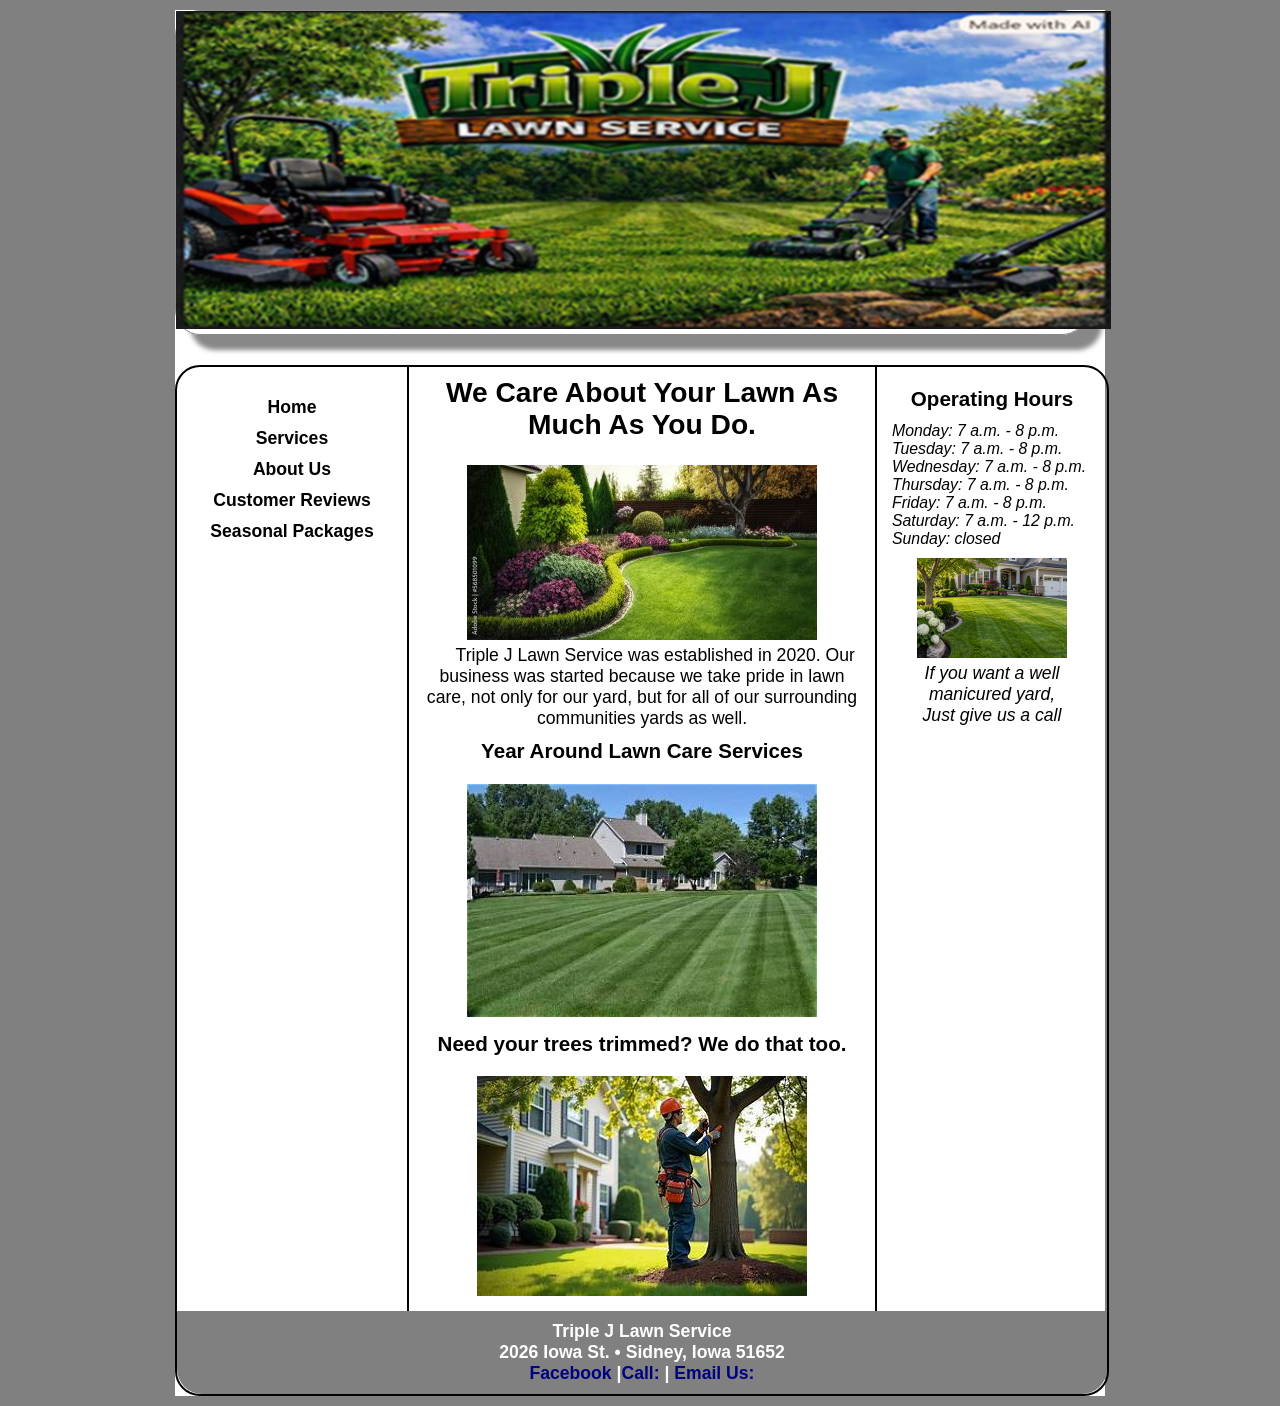
<file: about_us.html>
<!DOCTYPE html>
<html lang="en">
  <head>
	<!-- 
		Final Project CMIS 410
		Author: Brad Gilbert
		Date: 11/2/2026
		
		These web pages are for educational purposes only, all content should be considered fictional. 
	
	-->

<meta http-equiv = "Content-Type" content = "text/html; charset=utf-8" />
<title>Triple J Lawn Service</title>
   <link href="styles.css" rel="stylesheet" />


</head>

<body>

<div id = "container"> 

<header> 

<a href="index.html"><img src="images/headerlogo.png" alt="Triple J Logo"/></a>

</header> 

<div id = "wrapper">
		 
<nav> 
	<ul>
	  <li><a href = "index.html">Home</a></li>
	  <li><a href = "services.html">Services</a></li>
	  <li><a href = "about_us.html">About Us</a></li>
	  <li><a href = "customer_reviews.html">Customer Reviews</a></li>
	  <li><a href = "seasonal_packages.html">Seasonal Packages</a></li>
	</ul>
</nav> 
	 
<article id = "main"> 

<h2>We Care About Your Lawn As Much As You Do.</h2>

<figure>
  <img src = "images/landscape.jpg" alt = "Landscaping"  />
	<p>Triple J Lawn Service was established in 2020. Our business was started because we take pride in lawn care, not only for our yard, but for all of our surrounding communities yards as well.</p>
</figure>

<h3>Year Around Lawn Care Services</h3>

<figure>
  <img src = "images/stripes.jpg" alt = "Lawn Striping"  />
</figure>	

<h3>Need your trees trimmed? We do that too. </h3>

<figure>
  <img src = "images/treetrimming.jpg" alt = "Tree Trimming"  />
</figure>	

</article> <!-- end main -->

<aside> 

<h3>Operating Hours</h3>

	<p>Monday: 7 a.m. - 8 p.m.</p>
	<p>Tuesday: 7 a.m. - 8 p.m.</p>
	<p>Wednesday:  7 a.m. - 8 p.m.</p>
	<p>Thursday: 7 a.m. - 8 p.m.</p>
	<p>Friday: 7 a.m. - 8 p.m.</p>
	<p>Saturday: 7 a.m. - 12 p.m.</p>
	<p>Sunday: closed </p>

<figure>
  <img src = "images/Designer.png" alt = "Manicured Yard"  />

  <figcaption>
    If you want a well manicured yard,<br />
    Just give us a call
  </figcaption> 
</figure>

</aside>   

<footer> 

	<p>Triple J Lawn Service<br />
	2026 Iowa St. &bull; Sidney, Iowa 51652<br />
	<a href = "https://facebook.com" target="_blank">Facebook</a>  |<a href = "tel:+1235556789">Call: </a> | <a href = "contact@triplejlawnservice.com">Email Us: </a></p>

</footer>  

</div> <!-- end wrapper --> 
</div> <!-- end container -->

</body>
</html>
</file>
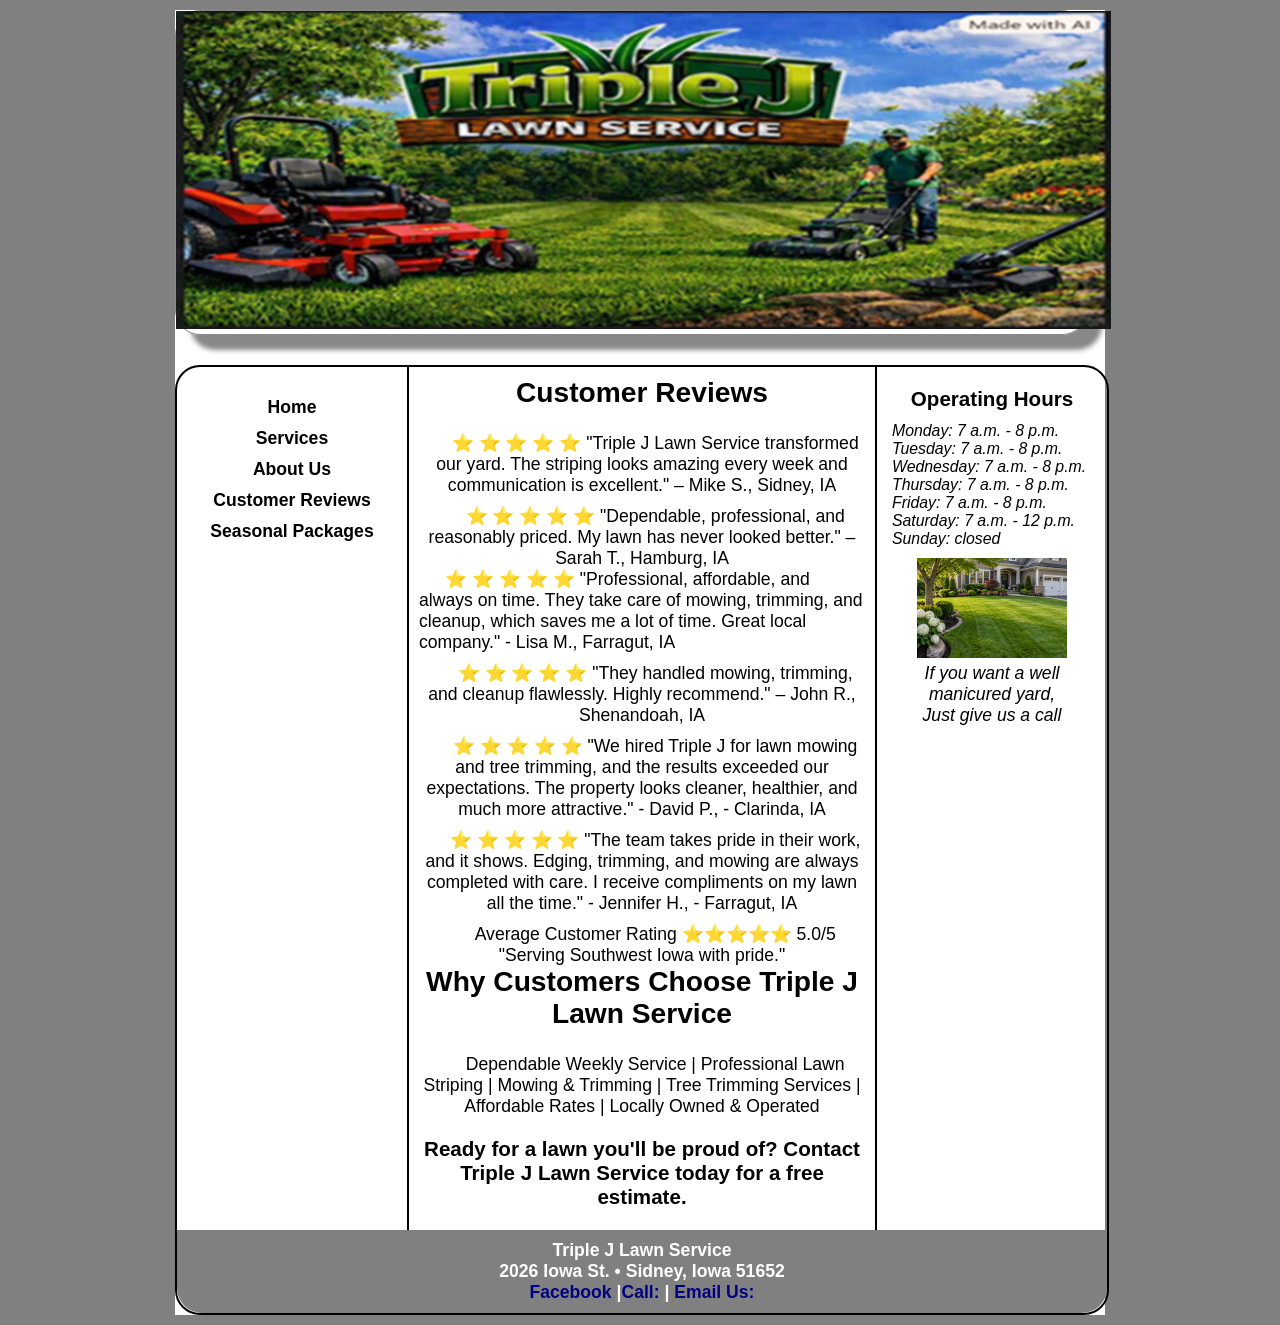
<file: customer_reviews.html>
<!DOCTYPE html>
<html lang="en">
  <head>
	<!-- 
		Final Project CMIS 410
		Author: Brad Gilbert
		Date: 11/11/2026
		
		These web pages are for educational purposes only, all content should be considered fictional. 
	
	-->

<meta http-equiv = "Content-Type" content = "text/html; charset=utf-8" />
<title>Triple J Lawn Service</title>
   <link href="styles.css" rel="stylesheet" />
	

</head>

<body>

<div id = "container"> 

<header> 

<a href="index.html"><img src="images/headerlogo.png" alt="Triple J Logo"/></a>

</header> 

<div id = "wrapper">
		 
<nav> 
	<ul>
	  <li><a href = "index.html">Home</a></li>
	  <li><a href = "services.html">Services</a></li>
	  <li><a href = "about_us.html">About Us</a></li>
	  <li><a href = "customer_reviews.html">Customer Reviews</a></li>
	  <li><a href = "seasonal_packages.html">Seasonal Packages</a></li>
	</ul>
</nav> 
	 
<article id = "main"> 

<h2>Customer Reviews</h2>

<figure>
  
	<p> ⭐ ⭐ ⭐ ⭐ ⭐ "Triple J Lawn Service transformed our yard. The striping looks amazing every week and communication is excellent." – Mike S., Sidney, IA</p>
</figure>

<figure>

	<p> ⭐ ⭐ ⭐ ⭐ ⭐ "Dependable, professional, and reasonably priced. My lawn has never looked better." – Sarah T., Hamburg, IA</p>
  
</figure>	

	<p> ⭐ ⭐ ⭐ ⭐ ⭐ "Professional, affordable, and always on time. They take care of mowing, trimming, and cleanup, which saves me a lot of time. Great local company." - Lisa M., Farragut, IA</p>


<figure>
	<p> ⭐ ⭐ ⭐ ⭐ ⭐ "They handled mowing, trimming, and cleanup flawlessly. Highly recommend." – John R., Shenandoah, IA</p>
</figure>	

<figure>
	<p>	⭐ ⭐ ⭐ ⭐ ⭐ "We hired Triple J for lawn mowing and tree trimming, and the results exceeded our expectations. The property looks cleaner, healthier, and much more attractive." - David P., - Clarinda, IA</p>
</figure>

<figure>
	<p>	⭐ ⭐ ⭐ ⭐ ⭐ "The team takes pride in their work, and it shows. Edging, trimming, and mowing are always completed with care. I receive compliments on my lawn all the time." - Jennifer H., - Farragut, IA</p>
</figure>

<figure>
	<p>	Average Customer Rating ⭐⭐⭐⭐⭐ 5.0/5

"Serving Southwest Iowa with pride."</p>
</figure>

<h2>Why Customers Choose Triple J Lawn Service</h2>
<figure>
<p>	 Dependable Weekly Service | 
  Professional Lawn Striping |
  Mowing & Trimming | 
  Tree Trimming Services | 
  Affordable Rates | 
  Locally Owned & Operated 
	</p>
</figure>

<figure>
	<h3>Ready for a lawn you'll be proud of? Contact Triple J Lawn Service today for a free estimate.</h3>
</figure>

</article> <!-- end main -->

<aside> 

<h3>Operating Hours</h3>

	<p>Monday: 7 a.m. - 8 p.m.</p>
	<p>Tuesday: 7 a.m. - 8 p.m.</p>
	<p>Wednesday:  7 a.m. - 8 p.m.</p>
	<p>Thursday: 7 a.m. - 8 p.m.</p>
	<p>Friday: 7 a.m. - 8 p.m.</p>
	<p>Saturday: 7 a.m. - 12 p.m.</p>
	<p>Sunday: closed </p>

<figure>
  <img src = "images/Designer.png" alt = "Manicured Yard"  />

  <figcaption>
    If you want a well manicured yard,<br />
    Just give us a call
  </figcaption> 
</figure>

</aside>   

<footer> 

	<p>Triple J Lawn Service<br />
	2026 Iowa St. &bull; Sidney, Iowa 51652<br />
	<a href = "https://facebook.com" target="_blank">Facebook</a>  |<a href = "tel:+1235556789">Call: </a> | <a href = "contact@triplejlawnservice.com">Email Us: </a></p>

</footer>  

</div> <!-- end wrapper --> 
</div> <!-- end container -->

</body>
</html>
</file>
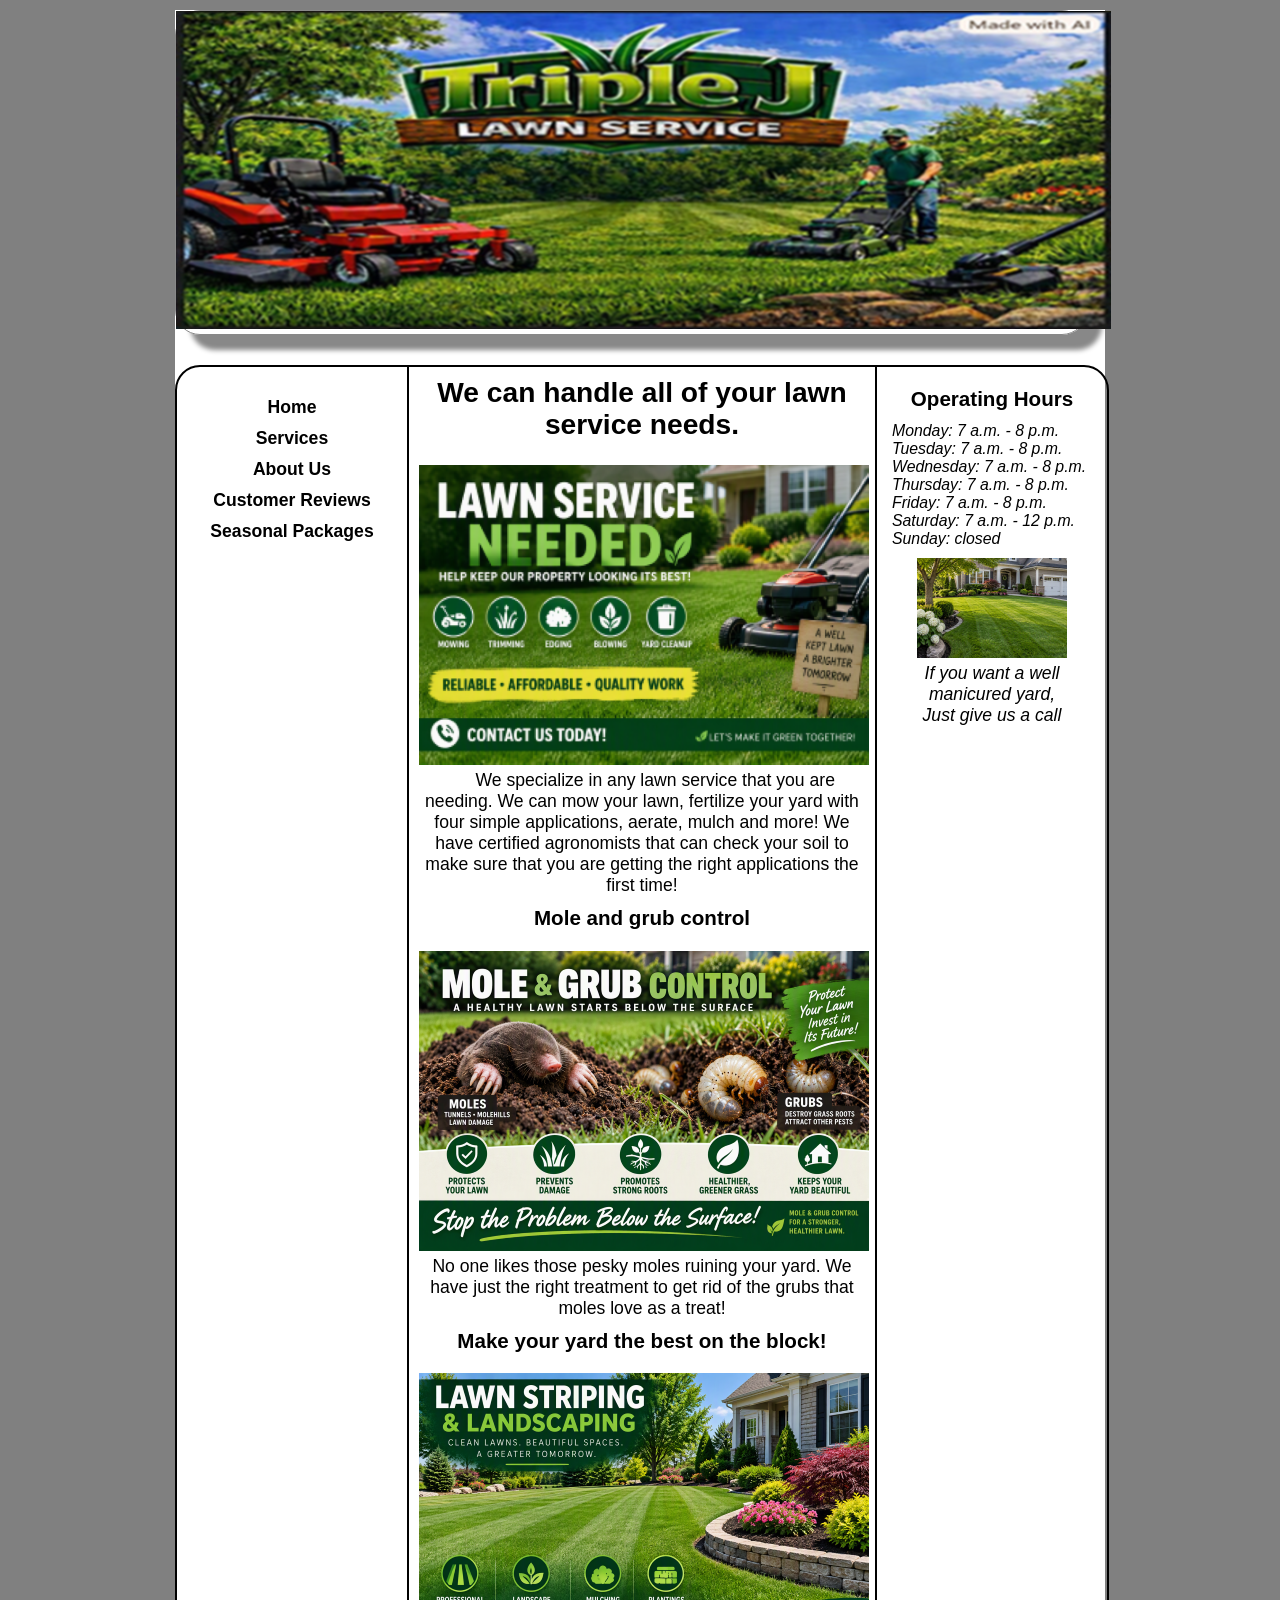
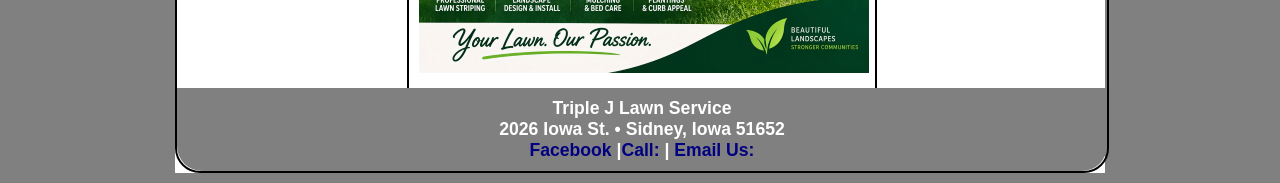
<file: services.html>
<!DOCTYPE html>
<html lang="en">
  <head>
	<!-- 
		Final Project CMIS 410
		Author: Brad Gilbert
		Date: 10/18/2026
		
		These web pages are for educational purposes only, all content should be considered fictional. 
	
	-->

<meta http-equiv = "Content-Type" content = "text/html; charset=utf-8" />
<title>Triple J Lawn Service</title>
   <link href="styles.css" rel="stylesheet" />


</head>

<body>

<div id = "container"> 

<header> 

<a href="index.html"><img src="images/headerlogo.png" alt="Triple J Logo"/></a>

</header> 

<div id = "wrapper">
		 
<nav> 
	<ul>
	  <li><a href = "index.html">Home</a></li>
	  <li><a href = "services.html">Services</a></li>
	  <li><a href = "about_us.html">About Us</a></li>
	  <li><a href = "customer_reviews.html">Customer Reviews</a></li>
	  <li><a href = "seasonal_packages.html">Seasonal Packages</a></li>
	</ul>
</nav> 
	 
<article id = "main"> 

<h2>We can handle all of your lawn service needs.</h2>

<figure>
  <img src = "images/services.png" alt = "Lawn Services"  />
	<p>We specialize in any lawn service that you are needing. We can mow your lawn, fertilize your yard with four simple applications, aerate, mulch and more! We have certified agronomists that can check your soil to make sure that you are getting the right applications the first time!
	 </p>
</figure>

<h3>Mole and grub control</h3>

<figure>
  <img src = "images/molecontrol.png" alt = "Mole Control"  />
  No one likes those pesky moles ruining your yard. We have just the right treatment to get rid of the grubs that moles love as a treat!
</figure>	

<h3>Make your yard the best on the block!</h3>

<figure>
  <img src = "images/landscape.png" alt = "Landscaping"  />
</figure>	

</article> <!-- end main -->

<aside> 

<h3>Operating Hours</h3>

	<p>Monday: 7 a.m. - 8 p.m.</p>
	<p>Tuesday: 7 a.m. - 8 p.m.</p>
	<p>Wednesday:  7 a.m. - 8 p.m.</p>
	<p>Thursday: 7 a.m. - 8 p.m.</p>
	<p>Friday: 7 a.m. - 8 p.m.</p>
	<p>Saturday: 7 a.m. - 12 p.m.</p>
	<p>Sunday: closed </p>

<figure>
  <img src = "images/Designer.png" alt = "Manicured Yard"  />

  <figcaption>
    If you want a well manicured yard,<br />
    Just give us a call
  </figcaption> 
</figure>

</aside>   

<footer> 

	<p>Triple J Lawn Service<br />
	2026 Iowa St. &bull; Sidney, Iowa 51652<br />
	<a href = "https://facebook.com" target="_blank">Facebook</a>  |<a href = "tel:+1235556789">Call: </a> | <a href = "contact@triplejlawnservice.com">Email Us: </a></p>

</footer>  

</div> <!-- end wrapper --> 
</div> <!-- end container -->

</body>
</html>
</file>
<file: styles.css>
@charset "utf-8";
/*
   sample start file for final project - educational use only
   
   Author:  Brad Gilbert 
   Date:    10/18/2026 
   
  

*/

* {
    margin: 0; 
    padding: 0;
}

body {
    font-size: 1.1em;
    font-family: Arial, Helvetica, sans-serif;
	background-color: gray;
}

#container {
    width: 930px;
    border-width: 1px;
    margin: 0 auto;
    background-color: white;
}


header {
    width: 910px;	/* reduced by 20px to accommodate shadow */
    margin-bottom: 30px;
    margin-top: 10px;
    text-align: center;
    border: 1px solid #888888;
    box-shadow: 15px 15px 5px 0 #888888;
    border-radius: 25px;  	
}

nav {
    width: 200px;
    margin: 0 5px 0 5px; 
    padding: 25px 10px 0 10px;
    float: left;
    text-align: center;
}

nav ul {
    font-weight: bold;
    list-style: none;
}

nav ul li a {
    padding: 5px;
    color: black;
    text-decoration: none;
    display:block;
}

nav ul li a:hover {
    background: gray;
    border-radius: 10px;
    color: white;
}

#main {
    width: 446px;
    padding: 10px;
    float: left;
    color: black;
    border-left: 2px solid;
    border-right: 2px solid;    
    
}

#main p {
    text-indent: 1.5em;
}

figure{
    padding-top: 10px;
    text-align: center;
}

figcaption {
    font-style: italic;
}

aside {
    width: 200px;
    margin: 0 5px 0 5px;
    padding: 10px;
    float: right;
}

aside p {
    font-style: italic;
    font-size: 0.9em;
}

h2 {
    font-size: 1.6em;
    text-align: center;
    padding-bottom: 0.5em;
}

h3 {
	text-align: center;
    padding-bottom: 0.5em;
    padding-top: 0.5em;
	
}


table {
	width: 100%;
	border-collapse: collapse;
	margin: 20px 0;
	font-family: Arial, sans-serif;
}

th,td {
	border: 1px solid #ccc;
	padding: 12px 15px;
	text-align: left;
	vertical-align: top;
	word-wrap: break-word;
}

th {
	background-color: #2e7d32;
	color: white;
	font-weight: bold;
}

tr:nth-child(even){
	background-color:#f8f8f8;
}

footer {
    width: 910px;
    margin: 0;
    padding: 10px;
    background-color: gray;
    clear: both;
    color: white;
    font-weight: bold;
    text-align: center;
	border-bottom-left-radius: 25px;
	border-bottom-right-radius: 25px;
}

#wrapper {
    width: 930px;
    margin-bottom: 10px;
    border: 2px solid;
    border-radius: 25px;
}/* navigation for footer */
footer a:link {
    color: navy;
    text-decoration: none;
}

footer a:visited {
    color: navy;
    background-color: grey;
    text-decoration: none;
}

footer a:hover {
    text-decoration: underline;
}
</file>
